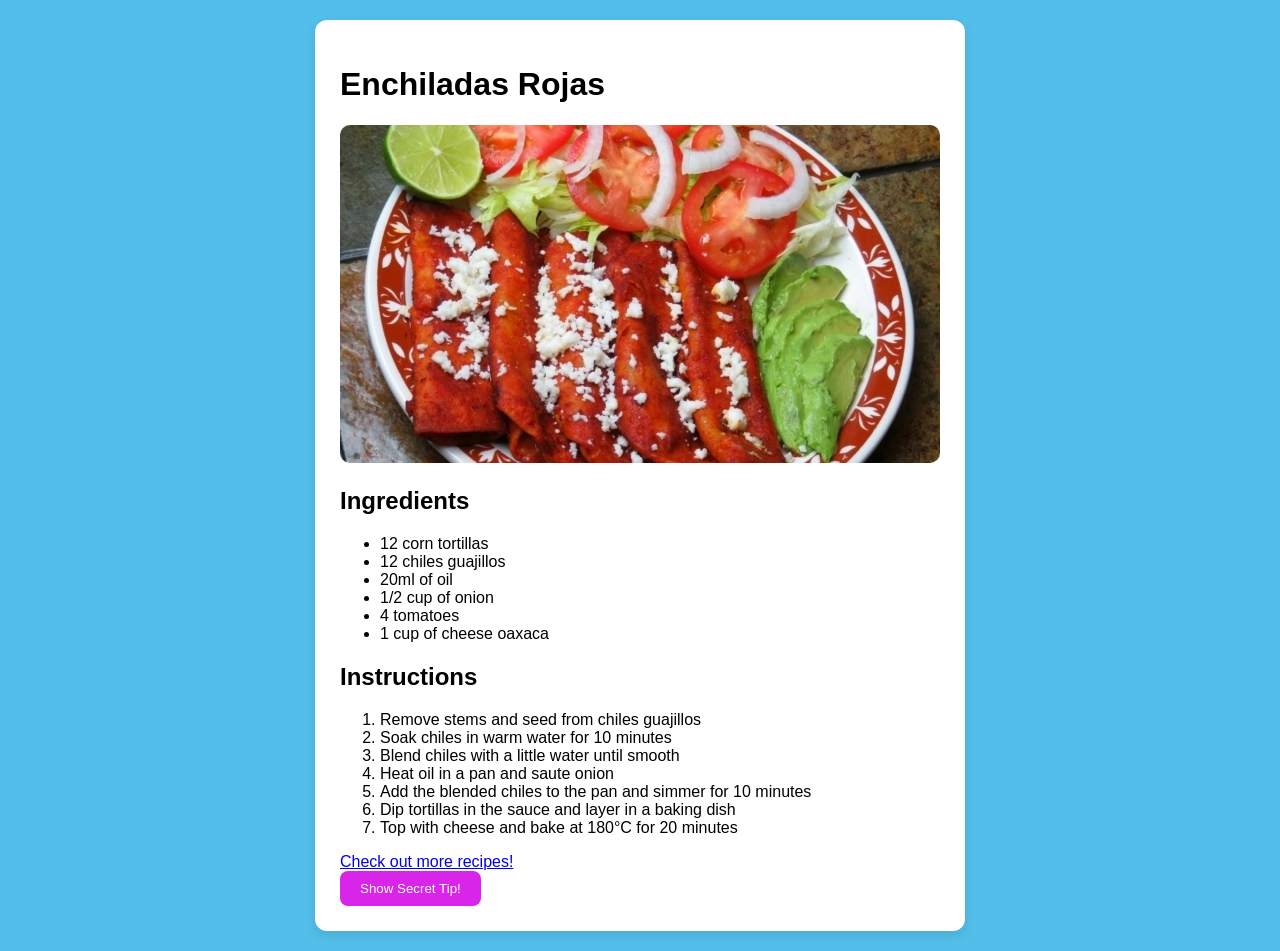
<file: 3 Recipe Page/html/index.html>
<!DOCTYPE html>
<html lang="en">
<head>
    <meta charset="UTF-8">
    <meta name="viewport" content="width=device-width, initial-scale=1.0">
    <title>Enchiladas Rojas</title>
    <link rel="stylesheet" href="../css/styles.css"
</head>
<body>
<div class="container">
    <h1>Enchiladas Rojas</h1>
    <img src="../img/enchiladas-rojas_web.jpg.webp" alt="Enchiladas Rojas">
    <h2>Ingredients</h2>
    <ul>
        <li>12 corn tortillas</li>
        <li>12 chiles guajillos</li>
        <li>20ml of oil</li>
        <li>1/2 cup of onion</li>
        <li>4 tomatoes</li>
        <li>1 cup of cheese oaxaca</li>
    </ul>
    <h2>Instructions</h2>
    <ol>
        <li>Remove stems and seed from chiles guajillos</li>
        <li>Soak chiles in warm water for 10 minutes</li>
        <li>Blend chiles with a little water until smooth</li>
        <li>Heat oil in a pan and saute onion</li>
        <li>Add the blended chiles to the pan and simmer for 10 minutes</li>
        <li>Dip tortillas in the sauce and layer in a baking dish</li>
        <li>Top with cheese and bake at 180°C for 20 minutes</li>
    </ol>

    <a href="../index.html" target="_blank">Check out more recipes!</a>
    <br>
    <button onclick="showTip()">Show Secret Tip!</button>
</div>
<script src="../js/script.js"></script>
</body>
</html>
</file>
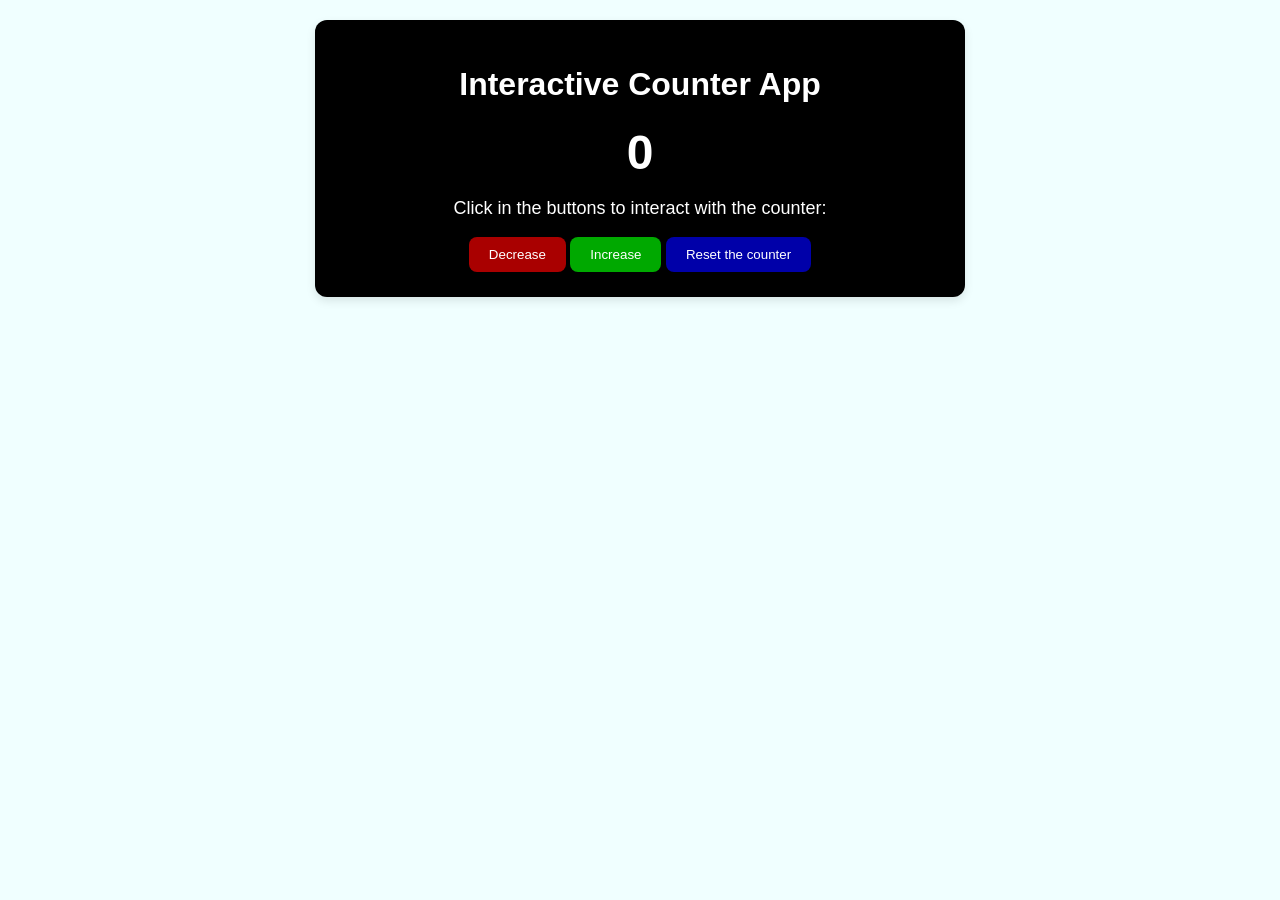
<file: 4 Interactive Counter App/html/index.html>
<!DOCTYPE html>
<html lang="en">
    <head>
        <meta charset="UTF-8">
        <meta name="viewport" content="width=device-width, initial-scale=1.0">
        <title>Interactive Counter App</title>
        <link rel="stylesheet" href="../css/styles.css">
    </head>
    <body>
        <div class="container">
            <h1>Interactive Counter App</h1>
            <span class="counter" id="counter">0</span>
            <p>Click in the buttons to interact with the counter:</p>
            <button class="btn-decrease" id="decrease" onclick="decreaseCounter()">Decrease</button>
            <button class="btn-increase" id="increase" onclick="increaseCounter()">Increase</button>
            <button class="btn-reset" id="reset" onclick="resetCounter()">Reset the counter</button>
        </div>
        <script src="../js/functions.js"></script>
    </body>
</html>
</file>
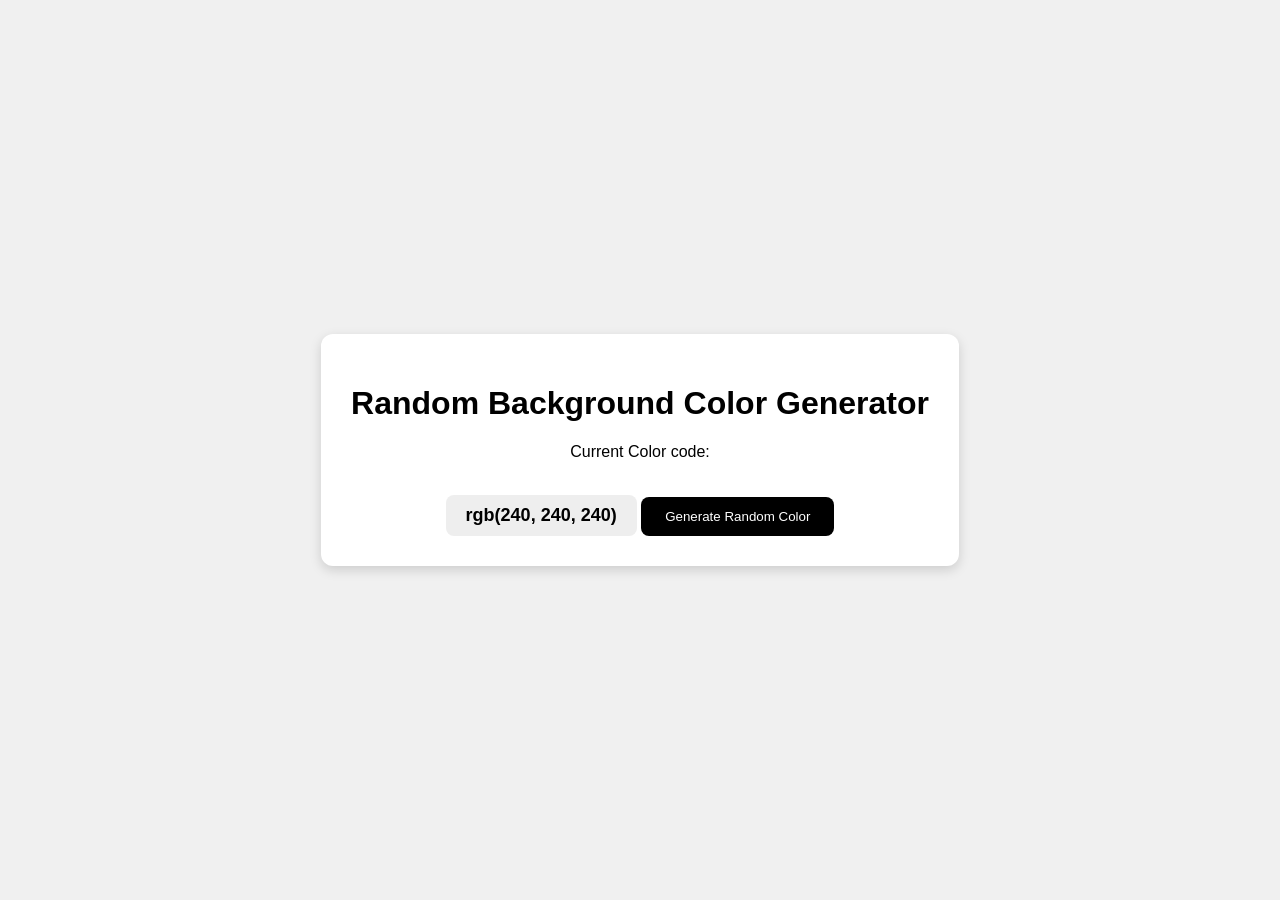
<file: 5 Random Background Color Generator/html/index.html>
<!DOCTYPE html>
<html lang="en">
    <head>
        <meta charset="UTF-8">
        <meta name="viewport" content="width=device-width, initial-scale=1.0">
        <title>Random Background Color Generator</title>
        <link rel="stylesheet" href="../css/style.css">
    </head>
    <body>
        <div class="container">
            <h1>Random Background Color Generator</h1>
            <p>Current Color code:</p>
            <span id="color-code">rgb(240, 240, 240)</span>
            <button type="button" id="generate-btn">Generate Random Color</button>
        </div>
        <script src="../js/functions.js"></script>
    </body>
</html>
</file>
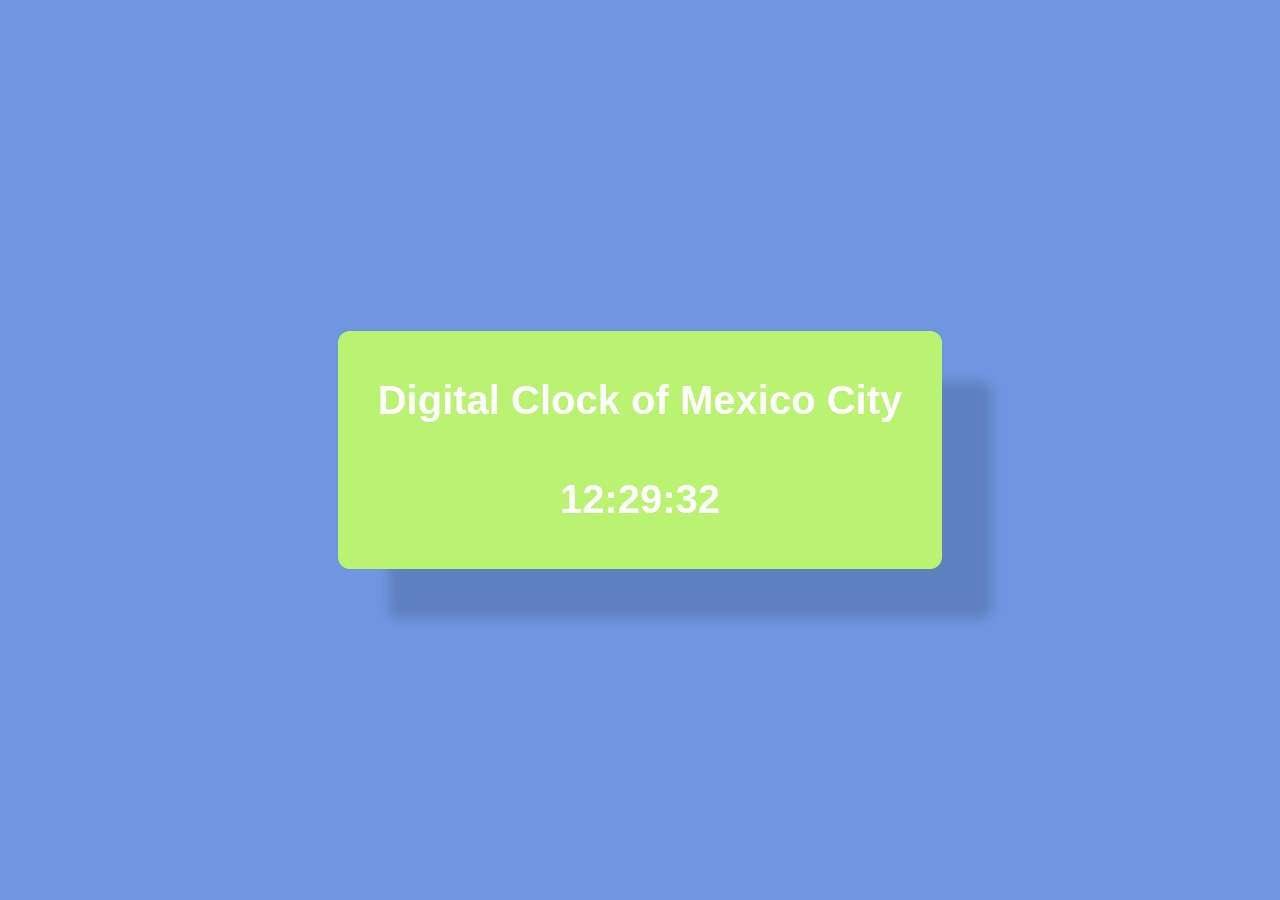
<file: 6 Digital Clock/html/index.html>
<!DOCTYPE html>
<html lang="en">
<head>
    <meta charset="UTF-8">
    <meta name="viewport" content="width=device-width, initial-scale=1.0">
    <title>Digital Clock</title>
    <link rel="stylesheet" href="../css/styles.css">
</head>
<body>
    <div class="clock">
        <h1 class="h1div">Digital Clock of Mexico City</h1>
        <h1 class="h1div" id="clock">00:00:00</h1>
    </div>
    <script src="../js/functions.js"></script>
</body>
</html>
</file>
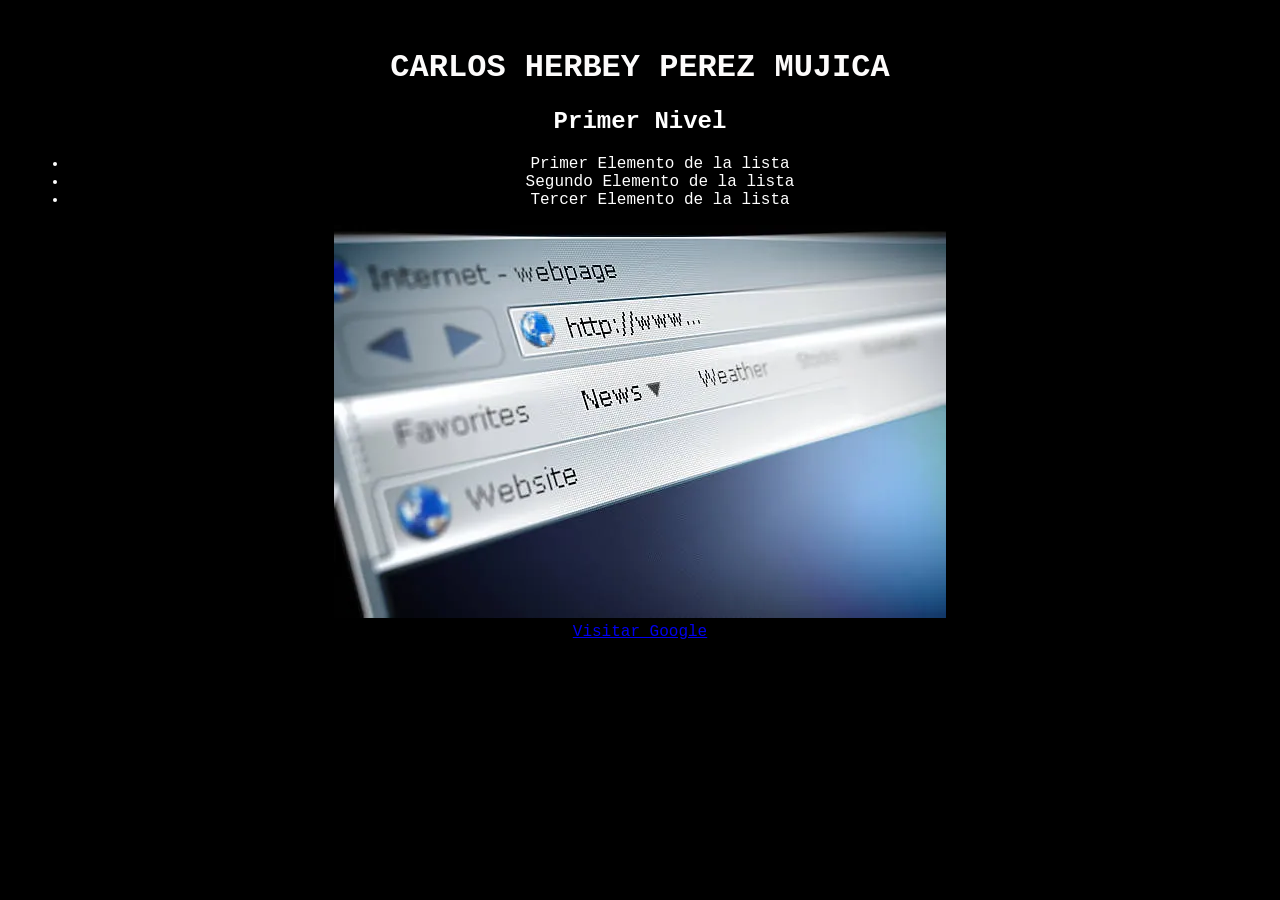
<file: 1/html/1.html>
<!DOCTYPE html>
<html lang="en">
<head>
    <meta charset="UTF-8">
    <meta name="viewport" content="width=device-width, initial-scale=1.0">
    <title>Primer Nivel</title>
    <link rel="stylesheet" href="../css/styles.css">
</head>
<body>
    <h1>CARLOS HERBEY PEREZ MUJICA</h1>
    <h2>Primer Nivel</h2>
    <ul>
        <li>Primer Elemento de la lista</li>
        <li>Segundo Elemento de la lista</li>
        <li>Tercer Elemento de la lista</li>
    </ul>
    <img src="../img/1.webp" alt="Imagen de ejemplo">
    <br>
    <a href="https://www.google.com" target="_blank">Visitar Google</a>
</body>
</html>
</file>
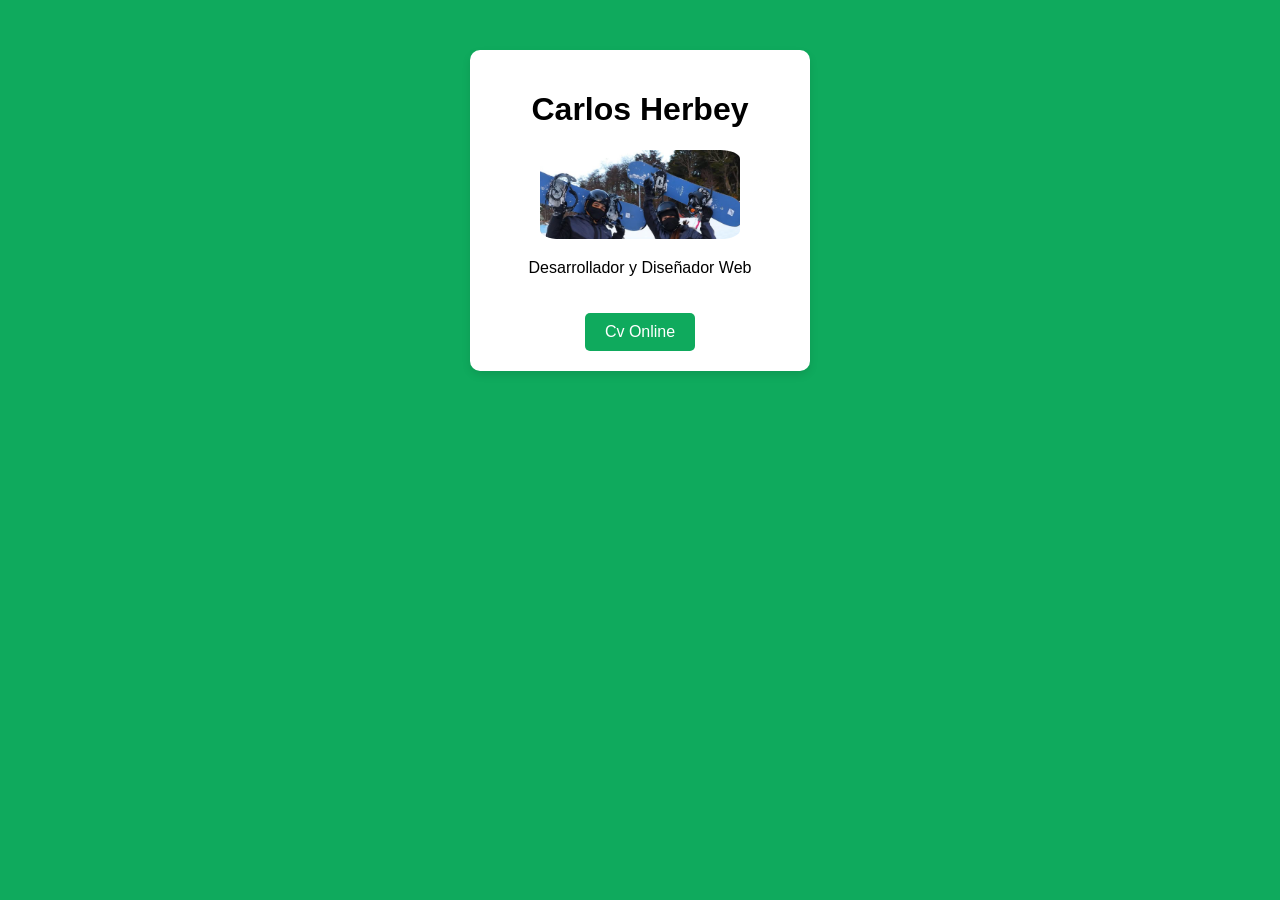
<file: 2/html/presentation card.html>
<!DOCTYPE html>
<html lang="en">
<head>
    <meta charset="UTF-8">
    <meta name="viewport" content="width=device-width, initial-scale=1.0">
    <title>Tarjeta de Presentación</title>
    <link rel="stylesheet" href="../css/styles.css">
</head>
<body>
    <div class="card">
        <h1>Carlos Herbey</h1>
        <img src="../img/1.png" alt="Foto de Carlos Herbey" width="200">
        <p>Desarrollador y Diseñador Web</p>
        <a href="https://carlosherbey.github.io" target="_blank" class="button">Cv Online</a>
    </div>
</body>
</html>
</file>
<file: 3 Recipe Page/css/styles.css>
body {
    background-color: rgba(23, 169, 226, 0.747);
    font-family: Arial, sans-serif;
    margin: 0;
    padding: 20px;
}

.container {
    background-color: white;
    max-width: 600px;
    margin: 0 auto;
    padding: 25px;
    border-radius: 12px;
    box-shadow: 0 4px 10px rgba(0, 0, 0, 0.1);
}

img {
    width: 100%;
    border-radius:10px;
}

h1 {
    color: black;
}

h3 {
    color: blue;
}

button {
    background-color: rgb(216, 37, 233);
    color: white;
    border: none;
    padding: 10px 20px;
    border-radius: 8px;
    cursor: pointer;
}

button:hover {
    background-color: rgba(217, 37, 233, 0.568);
}
</file>
<file: 4 Interactive Counter App/css/styles.css>
body {
    background-color: azure;
    font-family: Arial, sans-serif;
    margin: 0;
    padding: 20px;
}

.container {
    background-color: black;
    max-width: 600px;
    margin: 0 auto;
    padding: 25px;
    border-radius: 12px;
    box-shadow: 0 4px 10px rgba(0, 0, 0, 0.1);
    text-align: center;
}

h1 {
    color: white;
}

p {
    color: white;
    font-size: 18px;
}

span {
    color: white;
    font-size: 24px;
    font-weight: bold;
}

.counter {
    font-size: 48px;
    color: white;
    margin: 20px 0;
}

.btn-decrease {
    background-color: rgba(255, 0, 0, 0.664);
    color: white;
    border: none;
    padding: 10px 20px;
    border-radius: 8px;
    cursor: pointer;
}

.btn-increase {
    background-color: rgba(0, 255, 0, 0.664);
    color: white;
    border: none;
    padding: 10px 20px;
    border-radius: 8px;
    cursor: pointer;
}
  
.btn-decrease:hover {
    background-color: rgba(255, 0, 0, 0.568);
}

.btn-increase:hover {
    background-color: rgba(0, 255, 0, 0.568);
}

.btn-decrease:active {
    background-color: rgba(255, 0, 0, 0.8);
}

.btn-increase:active {
    background-color: rgba(0, 255, 0, 0.8);
}

.btn-reset {
    background-color: rgba(0, 0, 255, 0.664);
    color: white;
    border: none;
    padding: 10px 20px;
    border-radius: 8px;
    cursor: pointer;
}

.btn-reset:hover {
    background-color: rgba(0, 0, 255, 0.568);
} 

.btn-reset:active {
    background-color: rgba(0, 0, 255, 0.8);
}
</file>
<file: 5 Random Background Color Generator/css/style.css>
body{
    margin: 0;
    font-family: Arial, sans-serif;
    background-color: rgb(240, 240, 240);

    display: flex;
    justify-content: center;
    align-items: center;
    
    min-height: 100vh;

    transition: background-color 0.5s ease;
}

.container {
    background-color: white;
    padding: 30px;
    border-radius: 12px;
    text-align: center;
    box-shadow: 0 4px 12px rgba(0, 0, 0, 0.15);
}

#color-code {
    display: inline-block;
    margin-top: 10px;
    font-size: 18px;
    font-weight: bold;
    padding: 10px 20px;
    background: #eee;
    border-radius: 8px;
}

button {
    margin-top: 20px;
    padding:12px 24px;
    border: none;
    border-radius: 8px;
    background: black;
    color: white;
    cursor: pointer;
}

button:hover {
    opacity: 0.85;
}

button:active {
    opacity: 0.7;
}
</file>
<file: 6 Digital Clock/css/styles.css>
body {
    margin: 0;
    min-height: 100vh;
    font-family: Arial, sans-serif;
    background-color: aliceblue;
    display: flex;
    justify-content: center;
    align-items: center;
}

.clock {
    font-size: 20px;
    color: rgb(red, green, blue);
    box-shadow: 50px 50px 12px rgba(0, 0, 0, 0.15);
    padding: 20px 40px;
    border-radius: 12px;
    background-color: white;

    display: flex;
    flex-direction: column;
    justify-content: center;
    align-items: center;
}
</file>
<file: 1/css/styles.css>
body {
    background-color: black;
    font-family: 'Courier New', Courier, monospace;
    color: rgb(255, 255, 255);
    padding: 20px;
    text-align: center;
}

h1 {
    color: rgb(252, 251, 251);
    text-align: center;
}
</file>
<file: 2/css/styles.css>
body {
    background-color: #0faa5d;
    font-family: Arial, sans-serif;
    text-align: center;
}
.card {
    box-shadow: 0 4px 8px rgba(0, 0, 0, 0.1);
    background-color: #fff;
    border-radius: 10px;
    padding: 20px;
    margin: 50px auto;
    width: 300px;
}
.button {
    background-color: #0faa5d;
    color: white;
    border: none;
    padding: 10px 20px;
    text-align: center;
    text-decoration: none;
    display: inline-block;
    font-size: 16px;
    margin-top: 20px;
    cursor: pointer;
    border-radius: 5px;
}
.button:hover {
    background-color: #78e9b4;
}
.button:active {
    background-color: #00ff15a4;
}
img {
    width: 200px;
    max-width: 100%;
    border-radius: 10%;
}
</file>
